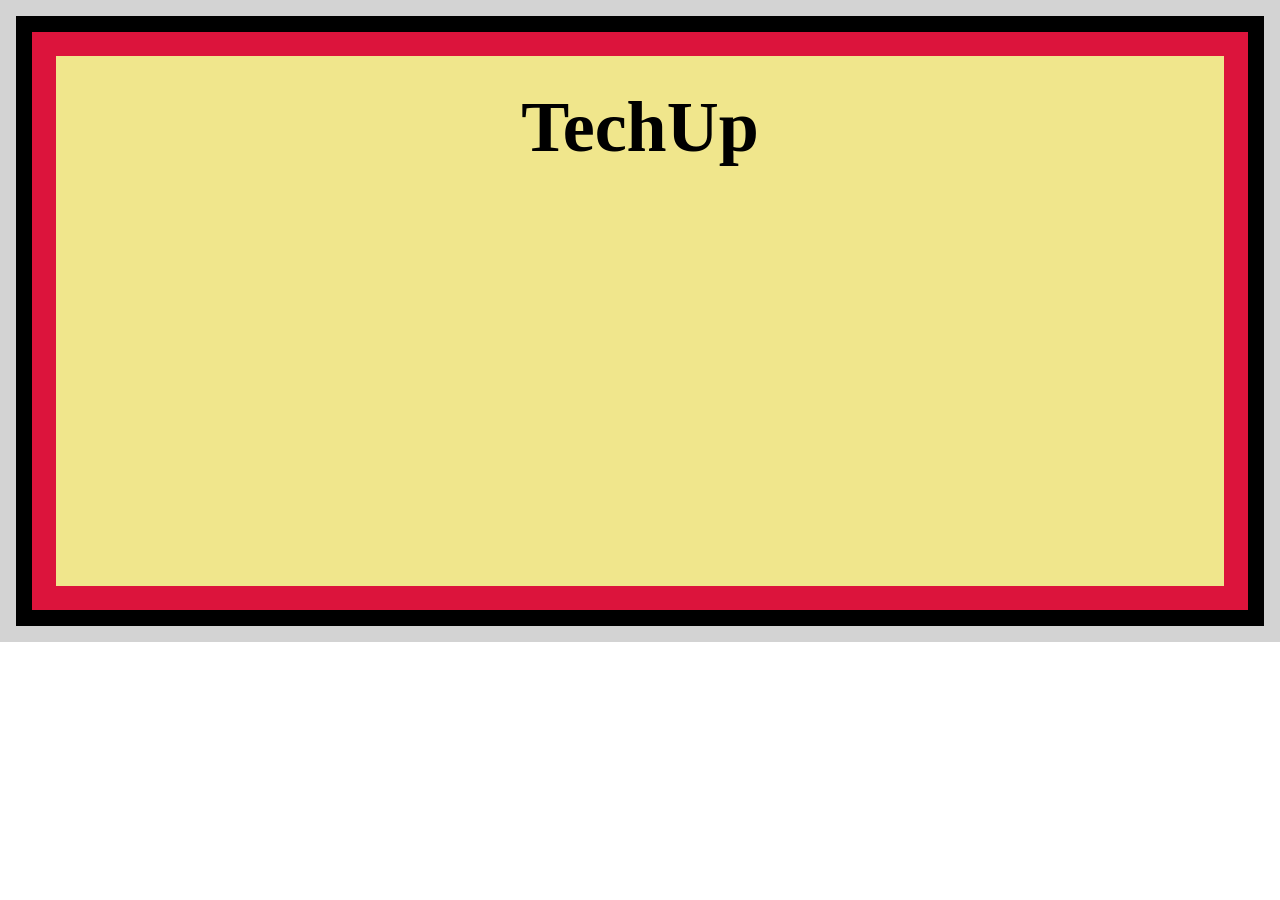
<file: ex-2/index.html>
<!DOCTYPE html>
<html lang="en">

<head>
  <meta charset="UTF-8" />
  <meta http-equiv="X-UA-Compatible" content="IE=edge" />
  <meta name="viewport" content="width=device-width, initial-scale=1.0" />
  <link rel="stylesheet" href="./style.css" />
  <title>CSS Direction and Box Model - Ex 2</title>
</head>

<body>
  <div>
    <div class="box2">
      <div class="box1">
        <h1>TechUp</h1>
      </div>
    </div>
  </div>
</body>

</html>
</file>
<file: ex-2/style.css>
/* Start coding here */

* {
    margin: 0;
}

div {
    border: 16px solid lightgrey;
    
}

.box2 {    
    text-align: center;    
    border: 16px solid black ;
}

.box1 {
    border: 24px solid crimson;
    background-color: khaki;
}

h1 {
    font-size: 72px;
    margin-top: 30px;
    height: 500px
}
</file>
